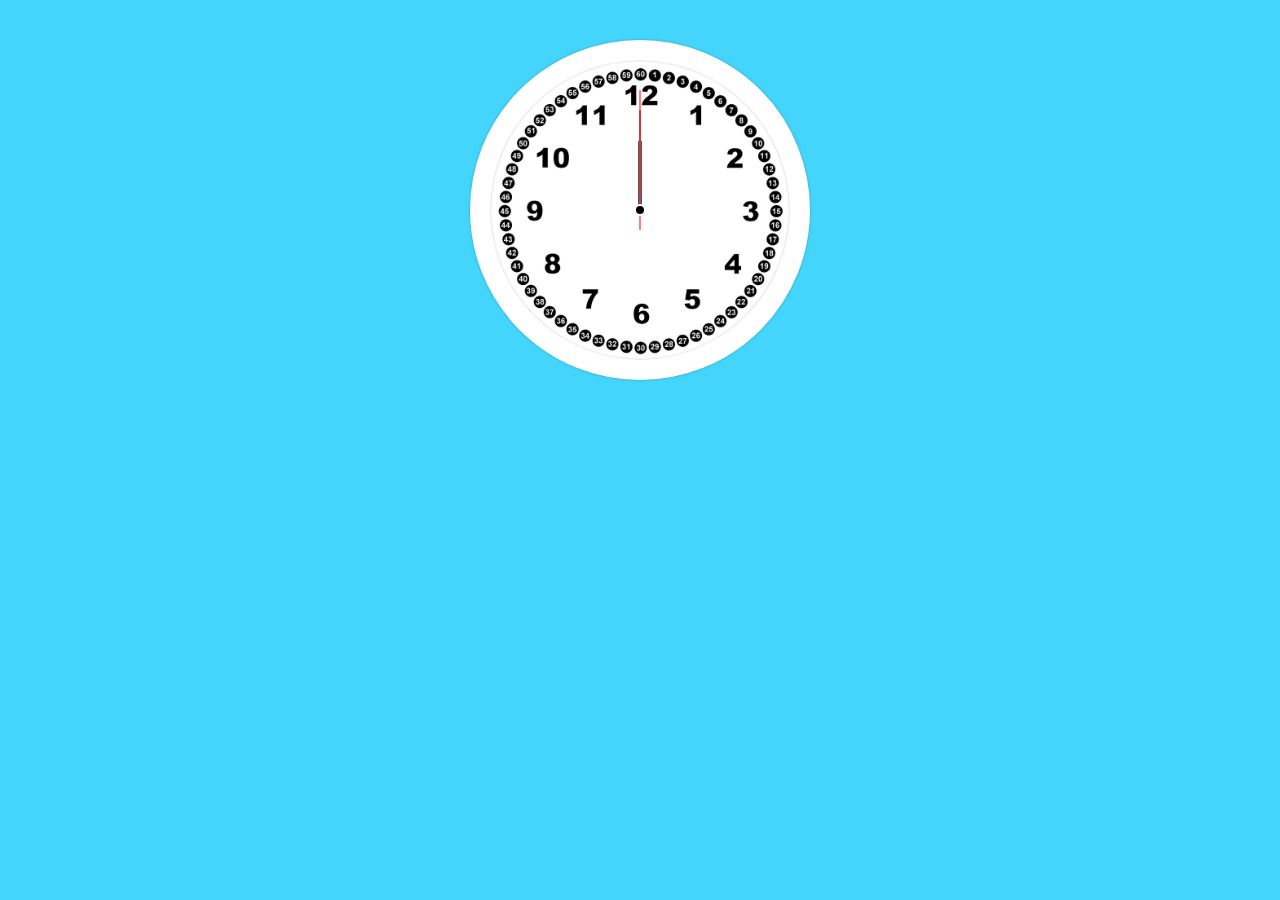
<file: index.html>
<!DOCTYPE html>
<html lang="en">
<head>
    <meta charset="UTF-8">
    <meta name="viewport" content="width=device-width, initial-scale=1.0">
    <title>Document</title>
    <link rel="stylesheet" href="style.css">
</head>
<body>
    <div class="clock">
        <div id="second"></div>
        <div id="minute"></div>
        <div id="hour"></div>
    </div>
    <script src="sheet.js"></script>
</body>
</html>
</file>
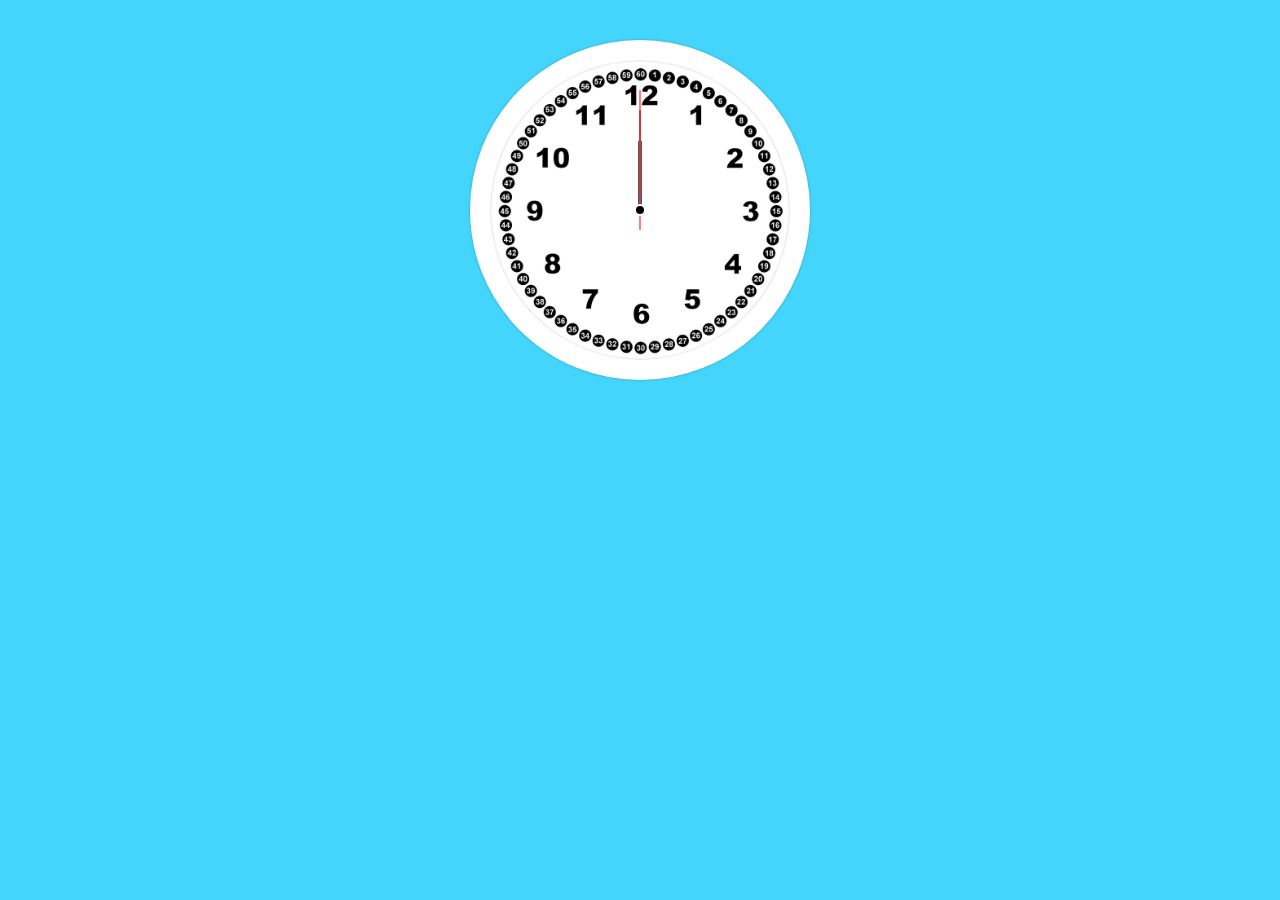
<file: analog.html>
<!DOCTYPE html>
<html lang="en">
<head>
    <meta charset="UTF-8">
    <meta name="viewport" content="width=device-width, initial-scale=1.0">
    <title>Document</title>
    <link rel="stylesheet" href="analog.css">
</head>
<body>
    <div class="clock">
        <div id="second"></div>
        <div id="minute"></div>
        <div id="hour"></div>
    </div>
    <script src="analog.js"></script>
</body>
</html>
</file>
<file: style.css>
body{
    padding: 0;
    margin: 0;
    background-color: #44d5fc;
 }
 .clock{
    width: 300px;
    height: 300px;
    background-color: white;
    margin: 0 auto;
    margin-top: 40px;
    border-radius: 50%;
    border: 20px solid white;
    box-shadow: inset  0px 0px 2px 1px #0000001f, 0px 0px 2px 1px #0000001f ;
    background-image: url(clock-img.jpg);
    background-repeat: no-repeat;
    background-size: contain;
    position: relative;
 }
 .clock::after{
    content: "";
    display: block;
    width: 8px;
    height: 8px;
    background: black;
    border-radius: 50%;
    left: 50%;
    top: 50%;
    position: absolute;
    transform: translate(-50% ,-50%);
    border: 2px solid white;
    z-index: 4;
 }
 #second ,#minute, #hour{
   position: absolute;
   width: 100%;
   height: 100%;


 }
 #second{
   z-index: 3;
 }
#minute{
   z-index: 2;
}
#hour{
   z-index: 1;
}
#second::before, #minute::before, #hour::before, #second::after{
   content: "";
   display: block;
   left: 50%;
   top: 50%;
   position: absolute;
   transform: translate(-50%, -100%);
   border-radius: 10px;
}
#second::before{
   width: 1px;
   height: 120px;
   background: red;
}
#second::after{
   width: 1px;
   height: 20px;
   background: red;
   transform: translate(-50%, 0);
}
#minute::before{
   width: 2px;
   height: 100px;
   background: gray;
}
#hour::before{
   width: 4px;
   height: 70px;
   background: #575656;
}
@media only screen and (max-width: 300px) {
   .clock {
    width: 100px;
    height: 100px;
     background-color: rgb(37, 201, 37);
   }
}
</file>
<file: analog.css>
body{
    padding: 0;
    margin: 0;
    background-color: #44d5fc;
 }
 .clock{
    width: 300px;
    height: 300px;
    background-color: white;
    margin: 0 auto;
    margin-top: 40px;
    border-radius: 50%;
    border: 20px solid white;
    box-shadow: inset  0px 0px 2px 1px #0000001f, 0px 0px 2px 1px #0000001f ;
    background-image: url(clock-img.jpg);
    background-repeat: no-repeat;
    background-size: contain;
    position: relative;
 }
 .clock::after{
    content: "";
    display: block;
    width: 8px;
    height: 8px;
    background: black;
    border-radius: 50%;
    left: 50%;
    top: 50%;
    position: absolute;
    transform: translate(-50% ,-50%);
    border: 2px solid white;
    z-index: 4;
 }
 #second ,#minute, #hour{
   position: absolute;
   width: 100%;
   height: 100%;


 }
 #second{
   z-index: 3;
 }
#minute{
   z-index: 2;
}
#hour{
   z-index: 1;
}
#second::before, #minute::before, #hour::before, #second::after{
   content: "";
   display: block;
   left: 50%;
   top: 50%;
   position: absolute;
   transform: translate(-50%, -100%);
   border-radius: 10px;
}
#second::before{
   width: 1px;
   height: 120px;
   background: red;
}
#second::after{
   width: 1px;
   height: 20px;
   background: red;
   transform: translate(-50%, 0);
}
#minute::before{
   width: 2px;
   height: 100px;
   background: gray;
}
#hour::before{
   width: 4px;
   height: 70px;
   background: #575656;
}
@media only screen and (max-width: 300px) {
   .clock {
    width: 100px;
    height: 100px;
     background-color: rgb(37, 201, 37);
   }
}
</file>
